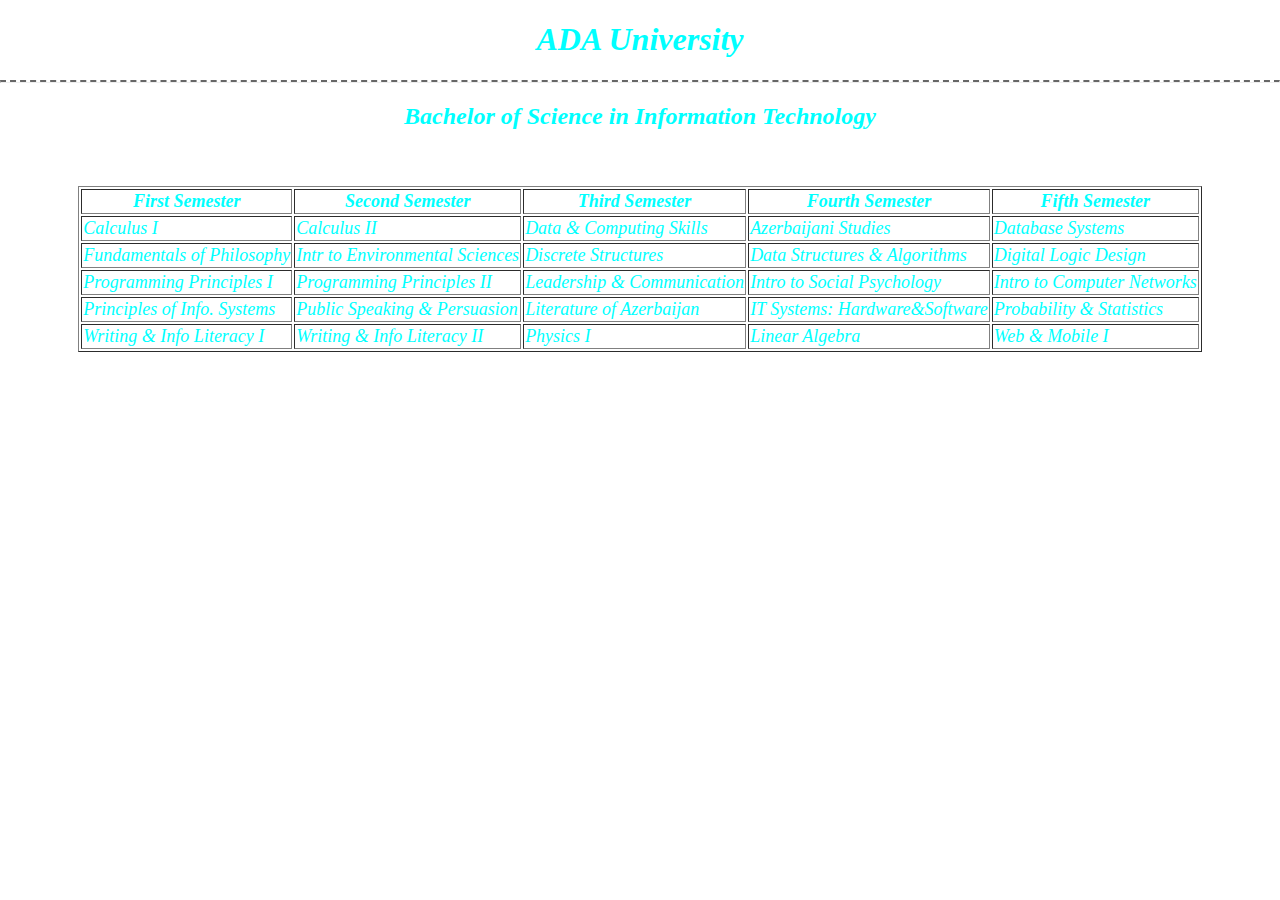
<file: html files/education.html>
<!DOCTYPE html>
<html lang="en">
<head>
    <meta charset="UTF-8">
    <meta name="viewport" content="width=device-width, initial-scale=1.0">
    <link rel="stylesheet" href="/styles/css files/education.css">
    <title>Education</title>
</head>
<body>
    <h1>ADA University</h1>
    <hr>
    <h2>Bachelor of Science in Information Technology</h2>
    
    <br>
    <br>

    <div class="middle">
        <table border="1">
            <tr>
                <th>First Semester</th>
                <th>Second Semester</th>
                <th>Third Semester</th>
                <th>Fourth Semester</th>
                <th>Fifth Semester</th>
    
            </tr>
        </div>
        <tr>
            <td>Calculus I</td>
            <td>Calculus II</td>
            <td>Data & Computing Skills</td>
            <td>Azerbaijani Studies</td>
            <td>Database Systems</td>

        </tr>
        <tr>
            <td>Fundamentals of Philosophy</td>
            <td>Intr to Environmental Sciences</td>
            <td>Discrete Structures</td>
            <td>Data Structures & Algorithms</td>
            <td>Digital Logic Design</td>
        </tr>
        <tr>
            <td>Programming Principles I</td>
            <td>Programming Principles II</td>
            <td>Leadership & Communication</td>
            <td>Intro to Social Psychology</td>
            <td>Intro to Computer Networks</td>
        </tr>
        <tr>
            <td>Principles of Info. Systems</td>
            <td>Public Speaking & Persuasion</td>
            <td>Literature of Azerbaijan</td>
            <td> IT Systems: Hardware&Software</td>
            <td>Probability & Statistics</td>
        </tr>
        <tr>
            <td>Writing & Info Literacy I</td>
            <td>Writing & Info Literacy II</td>
            <td>Physics I</td>
            <td>Linear Algebra</td>
            <td>Web & Mobile I</td>
        </tr>
    </table>
    </div>
    
    
</body>
</html>
</file>
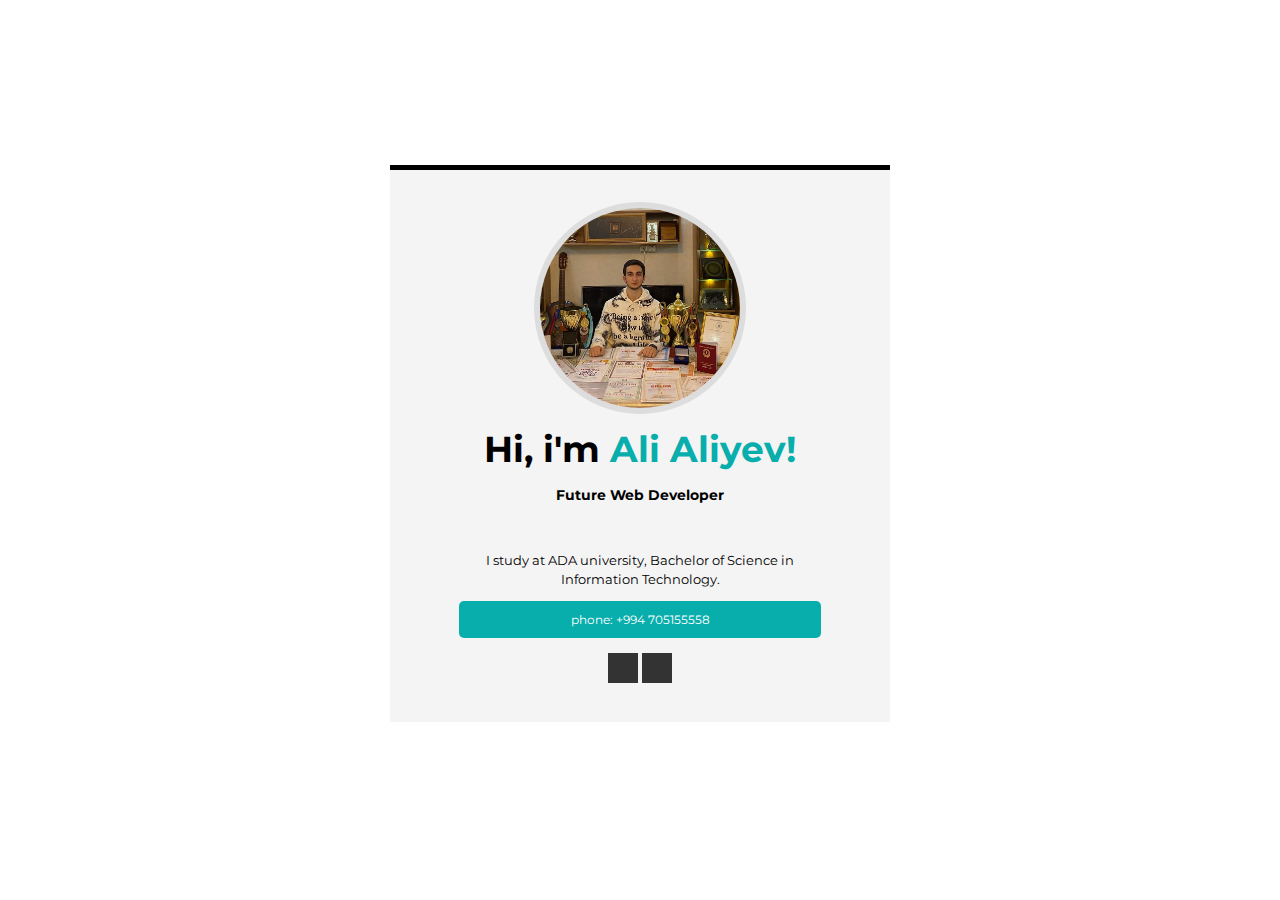
<file: pages/card.html>
<!DOCTYPE html>
<html lang="en">
  <head>
    <meta charset="UTF-8" />
    <meta name="viewport" content="width=device-width, initial-scale=1.0" />
    <link rel="stylesheet" href="../styles/allStyle/card.css" />
    <link rel="preconnect" href="https://fonts.googleapis.com" />
    <link rel="preconnect" href="https://fonts.gstatic.com" crossorigin />
    <link
      href="https://fonts.googleapis.com/css2?family=Montserrat:wght@100;200;400;500;600;700&display=swap"
      rel="stylesheet"
    />
    <link
      rel="stylesheet"
      href="https://cdnjs.cloudflare.com/ajax/libs/font-awesome/6.4.2/css/all.min.css"
      integrity="sha512-z3gLpd7yknf1YoNbCzqRKc4qyor8gaKU1qmn+CShxbuBusANI9QpRohGBreCFkKxLhei6S9CQXFEbbKuqLg0DA=="
      crossorigin="anonymous"
      referrerpolicy="no-referrer"
    />
    <title>Card</title>
  </head>
  <body>
    <main>
      <section>
        <span></span>
        <div id="card">
          <img
            src="../styles/images/Ali profile picture.jpg"
            alt=""
          />
          <div class="title">
            <h1>Hi, i'm <span id="name">Ali Aliyev!</span></h1>
            <h2>Future Web Developer</h2>
          </div>
          <hr class="hr1" />
          <div class="card-main">
            <p>
              I study at ADA university, Bachelor of Science in Information Technology.
            </p>
            <div id="information-button">
              <p>phone: +994 705155558</p>
            </div>
          </div>
          <div id="icons">
            <a href="https://instagram.com/aliyevv_181?igshid=MzRlODBiNWFlZA==" target="_blank"><i class="fa-brands fa-instagram"></i></a>
            <a href="https://www.facebook.com/profile.php?id=100056879010446&mibextid=LQQJ4d" target="_blank"><i class="fa-brands fa-facebook-f"></i></a>
          </div>
        </div>
      </section>
    </main>
  </body>
</html>
</file>
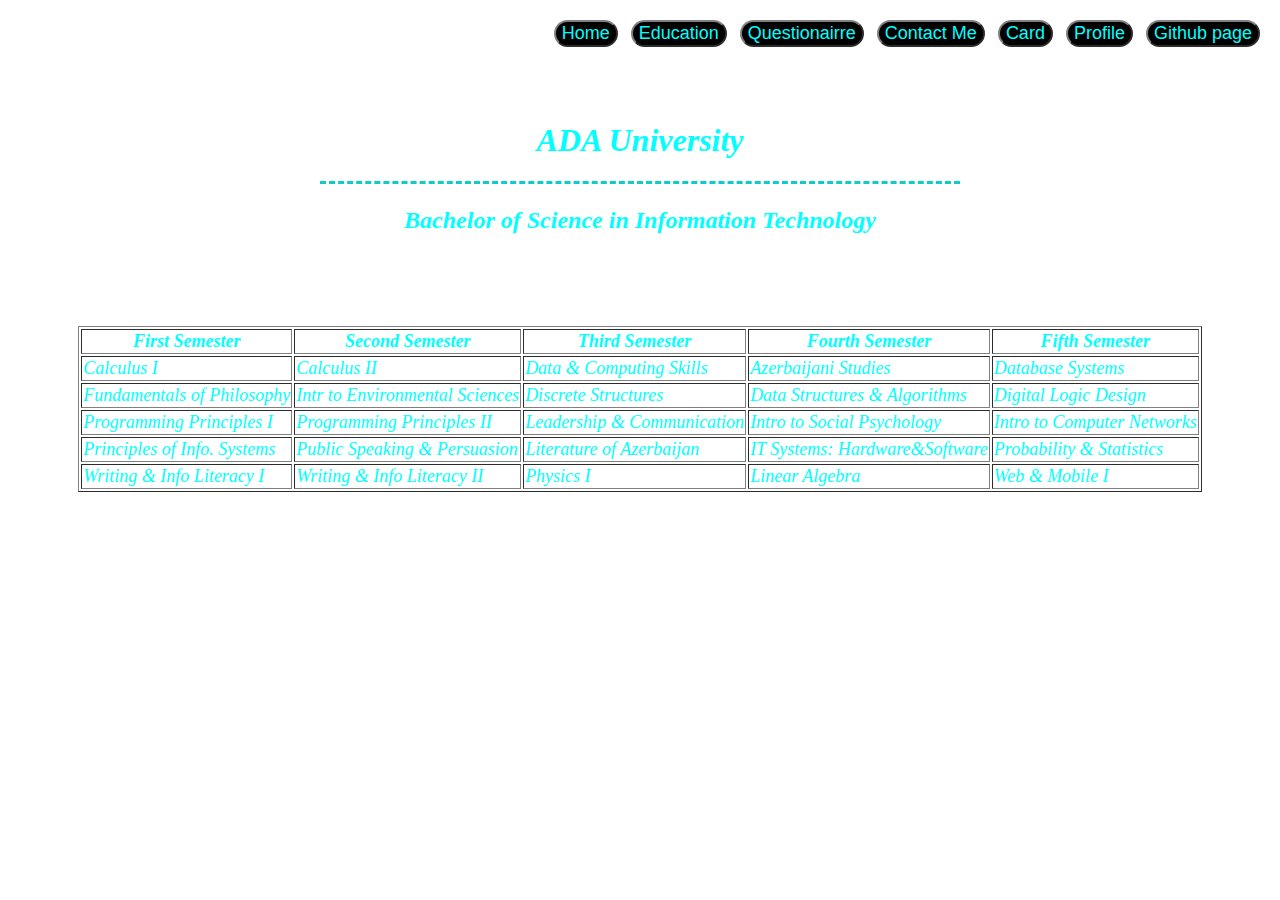
<file: pages/education.html>
<!DOCTYPE html>
<html lang="en">
<head>
    <meta charset="UTF-8">
    <meta name="viewport" content="width=device-width, initial-scale=1.0">
    <link rel="stylesheet" href="../styles/allStyle/education.css">
    <title>Education</title>
</head>
<body>
    <nav class="nav-anchor">
        <button><a href="../index.html">Home</a></button>
        <button><a href="education.html">Education</a></button>
        <button><a href="questionairre.html">Questionairre</a></button>
        <button><a href="contact.html">Contact Me</a></button>
        <button><a href="card.html">Card</a></button>
        <button><a href="https://github.com/aaliyevv">Profile</a></button>
        <button><a href="https://aaliyevv.github.io/web/">Github page</a></button>
    </nav>

    <br><br><br>
    
    <h1>ADA University</h1>
    <hr>
    <h2>Bachelor of Science in Information Technology</h2>
    
    <br><br><br><br>

    <div class="middle">
        <table border="1">
            <tr>
                <th>First Semester</th>
                <th>Second Semester</th>
                <th>Third Semester</th>
                <th>Fourth Semester</th>
                <th>Fifth Semester</th>
    
            </tr>
        </div>
        <tr>
            <td>Calculus I</td>
            <td>Calculus II</td>
            <td>Data & Computing Skills</td>
            <td>Azerbaijani Studies</td>
            <td>Database Systems</td>

        </tr>
        <tr>
            <td>Fundamentals of Philosophy</td>
            <td>Intr to Environmental Sciences</td>
            <td>Discrete Structures</td>
            <td>Data Structures & Algorithms</td>
            <td>Digital Logic Design</td>
        </tr>
        <tr>
            <td>Programming Principles I</td>
            <td>Programming Principles II</td>
            <td>Leadership & Communication</td>
            <td>Intro to Social Psychology</td>
            <td>Intro to Computer Networks</td>
        </tr>
        <tr>
            <td>Principles of Info. Systems</td>
            <td>Public Speaking & Persuasion</td>
            <td>Literature of Azerbaijan</td>
            <td> IT Systems: Hardware&Software</td>
            <td>Probability & Statistics</td>
        </tr>
        <tr>
            <td>Writing & Info Literacy I</td>
            <td>Writing & Info Literacy II</td>
            <td>Physics I</td>
            <td>Linear Algebra</td>
            <td>Web & Mobile I</td>
        </tr>
    </table>
    </div>
    
    
</body>
</html>
</file>
<file: styles/css files/education.css>
body{
    margin: 0;
    padding: 0;
    background-image: url(https://img.freepik.com/free-vector/abstract-digital-grid-vector-black-background_53876-111550.jpg);
    background-repeat: no-repeat;
    background-size: cover;
}

.nav-anchor a{
    text-decoration: none;
    color: aqua;
}

.nav-anchor button{
    font-size: large;
    border-radius: 15px;
    background-color: black;
    border-color: grey;
}

.nav-anchor a:hover{
    text-decoration: none;
    color: black;
    transition: 0.3s;
}

.nav-anchor button:hover{
    font-size: large;
    border-radius: 15px;
    background-color: aqua;
    border-color: grey;
}



.nav-anchor{
    display: flex;
    justify-content: flex-end;
    gap: 13px;
    padding-top: 20px;
    padding-right: 20px;
}

#profile{
    padding: 20px;
    margin: 20px;
    display: flex;
    align-items: center;
}

#profile h1{
    color: aqua;
    margin: 20px;
}

.grow-on-hover:hover {
    transform: scale(1.2);
}

img{
    border-radius: 50%;
    height: 200px;
}

table{
    color: aqua;
    font-style: italic;
    font-size: large;
}

h1{
    display: flex;
    justify-content: center;
    color: aqua;
    font-style: italic;
}
h2{
    display: flex;
    justify-content: center;
    color: aqua;
    font-style: italic;
}

.middle{
    display: flex;
    justify-content: center;
}

hr {
    content: "";
    display: block;
    border-top: 2px dashed #666;
    margin: 10px 0;
  }
</file>
<file: styles/allStyle/card.css>
body {
    padding: 0;
    margin: 0;
    background: url(http://wp1.themexlab.com/wp/cards/wp-content/themes/cards/img/bg1.jpg)
      no-repeat center center fixed;
    font-family: "Montserrat", sans-serif;
    line-height: 1.42857143;
  }
  
  main {
    width: 100vw;
    height: 100vh;
    display: flex;
    align-items: center;
    justify-content: center;
  }
  
  section {
    width: 500px;
    height: 570px;
    display: flex;
    flex-direction: column;
  }
  
  section > span {
      background-color: black;
      width: 100%;
      height: 5px;
  }
  
  #card {
    background-color: white;
    background: url("http://wp1.themexlab.com/wp/cards/wp-content/themes/cards/img/bg-card2.png")
      repeat-x right top #f4f4f4;
    display: flex;
    flex-direction: column;
    align-items: center;
    padding: 2rem;
    text-align: center;
  }
  
  img {
    width: 200px;
    height: 200px;
    border-radius: 50%;
    border: 6px solid #ddd;
  }
  
  .title h1 {
    font-size: 36px !important;
    margin: 10px 0;
  }
  .title h2 {
    margin-top: 0;
    font-size: 14px;
    font-weight: bold;
  }
  
  #name {
    color: #08aeac;
  }
  
  .hr1 {
    border: none;
    height: 1px;
    width: 100%;
    background: url(http://wp1.themexlab.com/wp/cards/wp-content/themes/cards/img/hr1.png)
      no-repeat center center;
    margin-top: 10px;
    margin-bottom: 10px;
  }
  
  .card-main {
    padding: 0 2.3rem;
  }
  
  .card-main p {
    font-size: 13px;
  }
  
  #information-button {
    margin-bottom: 15px;
    border-radius: 5px;
    padding: 10px;
    background: url(http://wp1.themexlab.com/wp/cards/wp-content/themes/cards/img/bg-btn.png)
      no-repeat center center #08aeac;
    transition: 0.6s;
  }
  #information-button:hover {
    background-color: red;
  }
  
  #information-button p {
    margin: 0;
    color: #ffffff;
    font-size: 12px;
  }
  
  #icons i {
    color: white;
    background-color: #333333;
    width: 30px;
    height: 30px;
    display: inline-block;
    text-align: center;
    transition: all 0.3s ease-in-out;
    font-size: 14px;
    line-height: 30px;
  }
  
  #icons i:hover {
    background-color: #08aeac;
  }
</file>
<file: styles/allStyle/education.css>
body{
    margin: 0;
    padding: 0;
    background-image: url(https://img.freepik.com/free-vector/abstract-digital-grid-vector-black-background_53876-111550.jpg);
    background-repeat: no-repeat;
    background-size: cover;
}

.nav-anchor a{
    text-decoration: none;
    color: aqua;
}

.nav-anchor button{
    font-size: large;
    border-radius: 15px;
    background-color: black;
    border-color: grey;
}

.nav-anchor a:hover{
    text-decoration: none;
    color: black;
    transition: 0.3s;
}

.nav-anchor button:hover{
    font-size: large;
    border-radius: 15px;
    background-color: aqua;
    border-color: grey;
}



.nav-anchor{
    display: flex;
    justify-content: flex-end;
    gap: 13px;
    padding-top: 20px;
    padding-right: 20px;
}

#profile{
    padding: 20px;
    margin: 20px;
    display: flex;
    align-items: center;
}

#profile h1{
    color: aqua;
    margin: 20px;
}

.grow-on-hover:hover {
    transform: scale(1.2);
}

img{
    border-radius: 50%;
    height: 200px;
}

table{
    color: aqua;
    font-style: italic;
    font-size: large;
}

h1{
    display: flex;
    justify-content: center;
    color: aqua;
    font-style: italic;
}
h2{
    display: flex;
    justify-content: center;
    color: aqua;
    font-style: italic;
}

.middle{
    display: flex;
    justify-content: center;
}

hr{
    height: 3px;
    width: 50%;
    border: none;
    margin: 20px auto;
    border-top: 3px dashed rgb(14, 203, 203);
}
</file>
